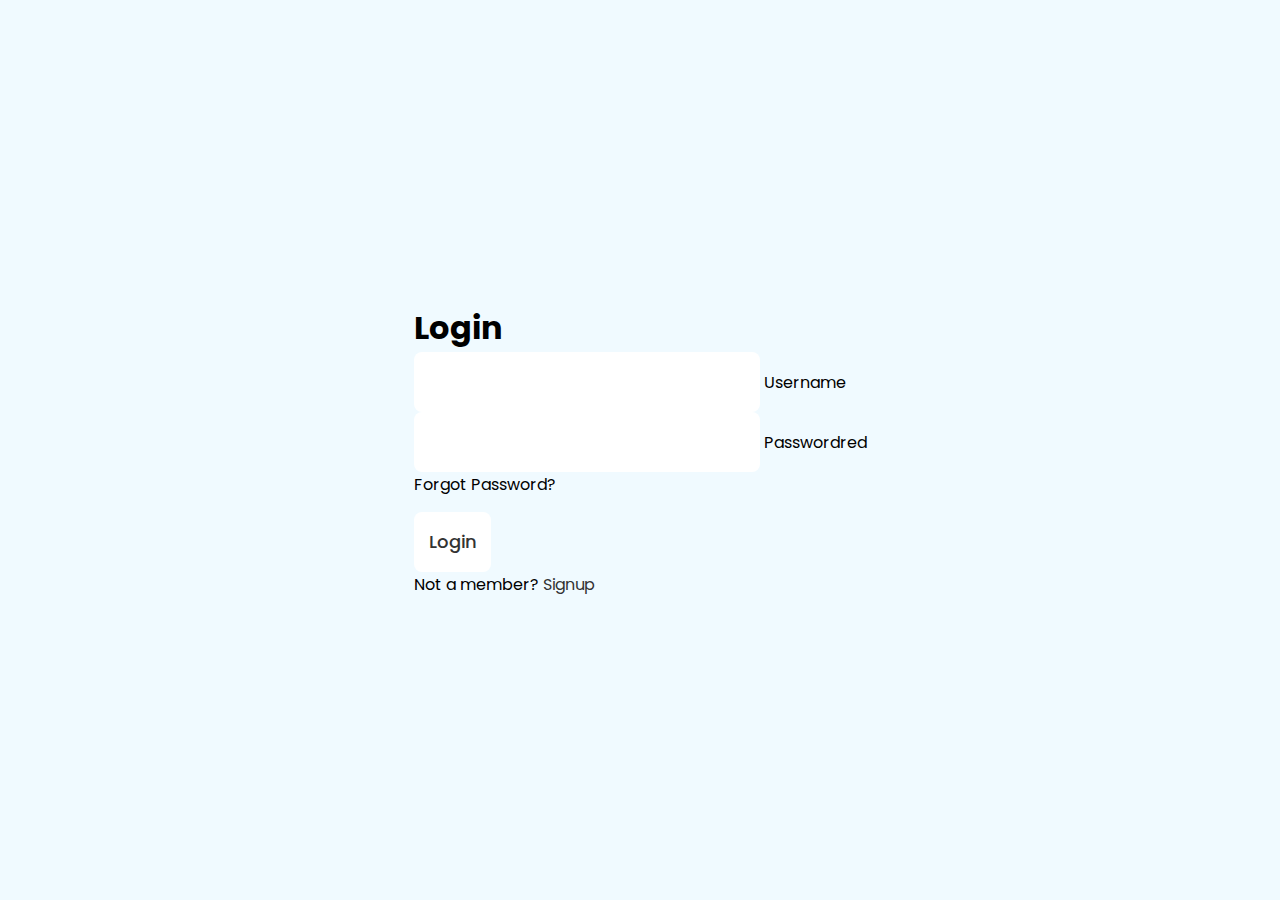
<file: templates/register.html>
<!DOCTYPE html>

<html lang="en" dir="ltr">
  <head>
    <meta charset="utf-8">
    <title>Login</title>
    <link rel="stylesheet" href="/static/style.css">
  </head>
  <body>
    <div class="center">
      <h1>Login</h1>
      <form method="post">
        <div class="txt_field">
          <input type="text" required>
          <span></span>
          <label>Username</label>
        </div>
        <div class="txt_field">
          <input type="password" required>
          <span></span>
          <label>Passwordred</label>
        </div>
        <div class="pass">Forgot Password?</div>
        <input type="submit" value="Login">
        <div class="signup_link">
          Not a member? <a href="#">Signup</a>
        </div>
      </form>
    </div>

  </body>
</html>
</file>
<file: static/style.css>
/* Import Google font - Poppins */
@import url("https://fonts.googleapis.com/css2?family=Poppins:wght@200;300;400;500;600;700&display=swap");
* {
  margin: 0;
  padding: 0;
  box-sizing: border-box;
  font-family: "Poppins",
    sans-serif;
}
body {
  min-height: 100vh;
  display: flex;
  align-items: center;
  justify-content: center;
  background: #f0faff;
}
.wrapper {
  position: relative;
  max-width: 470px;
  width: 100%;
  border-radius: 12px;
  padding: 20px
    30px
    120px;
  background: #4070f4;
  box-shadow: 0
    5px
    10px
    rgba(
      0,
      0,
      0,
      0.1
    );
  overflow: hidden;
}
.form.login {
  position: absolute;
  left: 50%;
  bottom: -86%;
  transform: translateX(
    -50%
  );
  width: calc(
    100% +
      220px
  );
  padding: 20px
    140px;
  border-radius: 50%;
  height: 100%;
  background: #fff;
  transition: all
    0.6s
    ease;
}
.wrapper.active
  .form.login {
  bottom: -15%;
  border-radius: 35%;
  box-shadow: 0 -5px
    10px rgba(0, 0, 0, 0.1);
}
.form
  header {
  font-size: 30px;
  text-align: center;
  color: #fff;
  font-weight: 600;
  cursor: pointer;
}
.form.login
  header {
  color: #333;
  opacity: 0.6;
}
.wrapper.active
  .form.login
  header {
  opacity: 1;
}
.wrapper.active
  .signup
  header {
  opacity: 0.6;
}
.wrapper
  form {
  display: flex;
  flex-direction: column;
  gap: 20px;
  margin-top: 40px;
}
form
  input {
  height: 60px;
  outline: none;
  border: none;
  padding: 0
    15px;
  font-size: 16px;
  font-weight: 400;
  color: #333;
  border-radius: 8px;
  background: #fff;
}
.form.login
  input {
  border: 1px
    solid
    #aaa;
}
.form.login
  input:focus {
  box-shadow: 0
    1px 0
    #ddd;
}
form
  .checkbox {
  display: flex;
  align-items: center;
  gap: 10px;
}
.checkbox
  input[type="checkbox"] {
  height: 16px;
  width: 16px;
  accent-color: #fff;
  cursor: pointer;
}
form
  .checkbox
  label {
  cursor: pointer;
  color: #fff;
}
form a {
  color: #333;
  text-decoration: none;
}
form
  a:hover {
  text-decoration: underline;
}
form
  input[type="submit"] {
  margin-top: 15px;
  padding: none;
  font-size: 18px;
  font-weight: 500;
  cursor: pointer;
}
.form.login
  input[type="submit"] {
  background: #4070f4;
  color: #fff;
  border: none;
}
</file>
